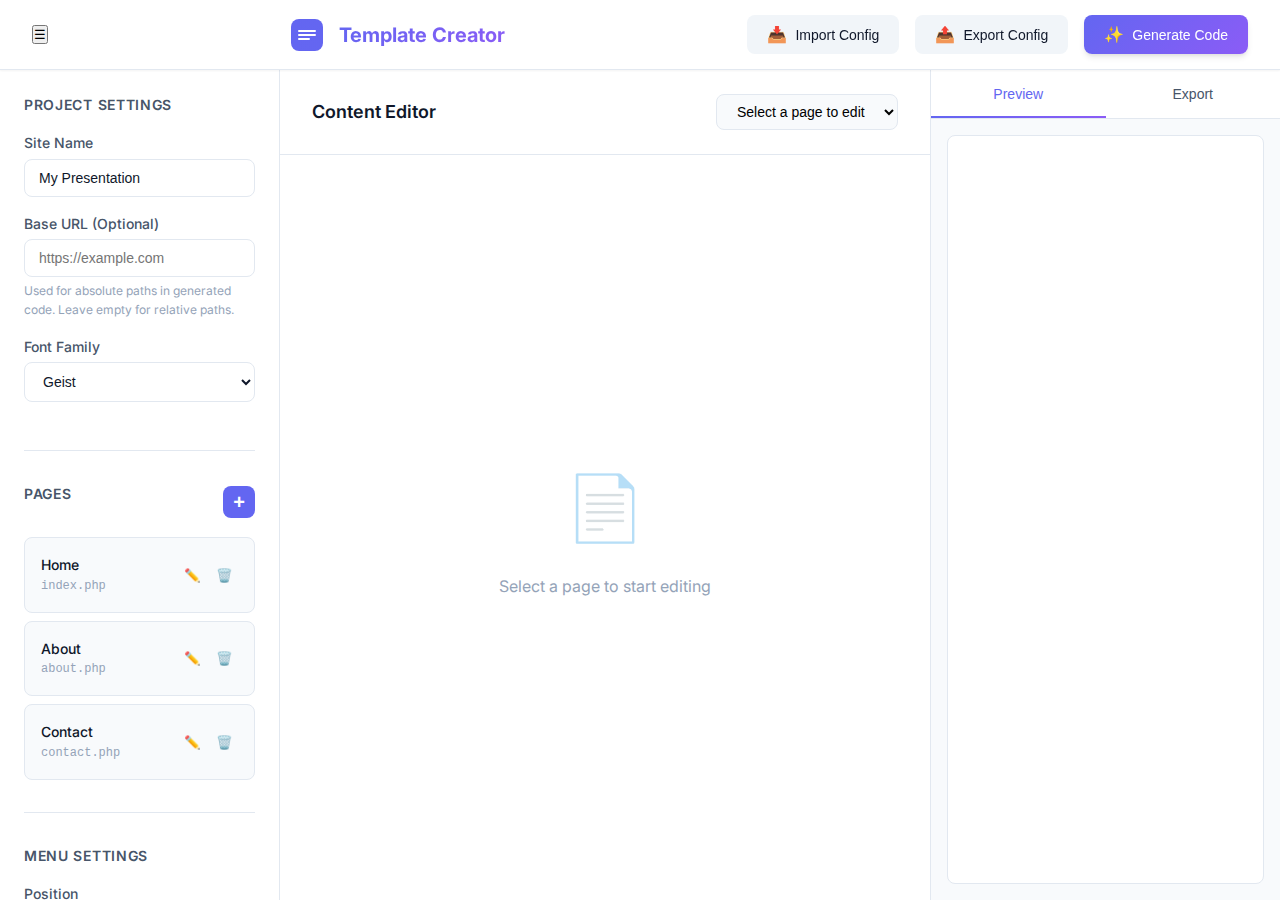
<file: index.html>
<!DOCTYPE html>
<html lang="en">

<head>
    <meta charset="UTF-8">
    <meta name="viewport" content="width=device-width, initial-scale=1.0">
    <title>Presentation Template Creator</title>
    <meta name="description" content="Create beautiful presentation templates and export PHP code">
    <link rel="preconnect" href="https://fonts.googleapis.com">
    <link rel="preconnect" href="https://fonts.gstatic.com" crossorigin>
    <link href="https://fonts.googleapis.com/css2?family=Inter:wght@300;400;500;600;700&display=swap" rel="stylesheet">
    <link rel="stylesheet" href="./style.css">
</head>

<body>
    <!-- Header -->
    <header class="app-header">
        <div class="header-content">
            <button class="menu-toggle" id="menuToggle" aria-label="Toggle menu">☰</button>
            <div class="logo">
                <svg width="32" height="32" viewBox="0 0 32 32" fill="none" xmlns="http://www.w3.org/2000/svg">
                    <rect width="32" height="32" rx="8" fill="url(#gradient)" />
                    <path d="M8 12h16M8 16h16M8 20h10" stroke="white" stroke-width="2" stroke-linecap="round" />
                    <defs>
                        <linearGradient id="gradient" x1="0" y1="0" x2="32" y2="32">
                            <stop offset="0%" stop-color="#6366f1" />
                            <stop offset="100%" stop-color="#8b5cf6" />
                        </linearGradient>
                    </defs>
                </svg>
                <h1>Template Creator</h1>
            </div>
            <div class="header-actions">
                <button class="btn btn-secondary" id="importBtn">
                    <span class="icon">📥</span> Import Config
                </button>
                <button class="btn btn-secondary" id="exportConfigBtn">
                    <span class="icon">📤</span> Export Config
                </button>
                <button class="btn btn-primary" id="generateBtn">
                    <span class="icon">✨</span> Generate Code
                </button>
            </div>
        </div>
    </header>

    <!-- Main Content -->
    <main class="app-main">
        <!-- Sidebar - Configuration -->
        <aside class="sidebar">
            <div class="sidebar-content">
                <!-- Project Settings -->
                <section class="config-section">
                    <h2 class="section-title">Project Settings</h2>
                    <div class="form-group">
                        <label for="siteName">Site Name</label>
                        <input type="text" id="siteName" placeholder="My Awesome Site" value="My Presentation">
                    </div>
                    <div class="form-group">
                        <label for="baseUrl">Base URL (Optional)</label>
                        <input type="text" id="baseUrl" placeholder="https://example.com" value="">
                        <small>Used for absolute paths in generated code. Leave empty for relative paths.</small>
                    </div>
                    <div class="form-group">
                        <label for="defaultFont">Font Family</label>
                        <select id="defaultFont">
                            <option value="Geist">Geist</option>
                            <option value="Inter">Inter</option>
                            <option value="Roboto">Roboto</option>
                            <option value="Outfit">Outfit</option>
                            <option value="Poppins">Poppins</option>
                            <option value="Montserrat">Montserrat</option>
                            <option value="Open Sans">Open Sans</option>
                            <option value="Lato">Lato</option>
                            <option value="Raleway">Raleway</option>
                            <option value="Nunito">Nunito</option>
                            <option value="Playfair Display">Playfair Display</option>
                            <option value="Merriweather">Merriweather</option>
                            <option value="Source Sans Pro">Source Sans Pro</option>
                            <option value="Work Sans">Work Sans</option>
                            <option value="DM Sans">DM Sans</option>
                            <option value="Plus Jakarta Sans">Plus Jakarta Sans</option>
                            <option value="Space Grotesk">Space Grotesk</option>
                            <option value="Manrope">Manrope</option>
                            <option value="Urbanist">Urbanist</option>
                            <option value="Lexend">Lexend</option>
                        </select>
                    </div>
                </section>

                <!-- Pages Management -->
                <section class="config-section">
                    <div class="section-header">
                        <h2 class="section-title">Pages</h2>
                        <button class="btn-icon" id="addPageBtn" title="Add Page">
                            <span>+</span>
                        </button>
                    </div>
                    <div id="pagesList" class="pages-list">
                        <!-- Pages will be dynamically added here -->
                    </div>
                </section>

                <!-- Menu Configuration -->
                <section class="config-section">
                    <h2 class="section-title">Menu Settings</h2>
                    <div class="form-group">
                        <label for="menuPosition">Position</label>
                        <select id="menuPosition">
                            <option value="fixed">Fixed Top</option>
                            <option value="sticky">Sticky</option>
                            <option value="static">Static</option>
                        </select>
                    </div>
                    <div class="form-group">
                        <label for="menuStyle">Style</label>
                        <select id="menuStyle">
                            <option value="pills">Pills (Recommended)</option>
                            <option value="underline">Underline</option>
                            <option value="buttons">Buttons</option>
                        </select>
                    </div>
                    <div class="form-group">
                        <label for="menuFontSize">Font Size: <span id="fontSizeValue">12px</span></label>
                        <input type="range" id="menuFontSize" min="8" max="24" value="12" step="1">
                    </div>
                    <div class="form-group">
                        <label for="menuColor">Menu Item Color</label>
                        <input type="color" id="menuColor" value="#666666">
                    </div>
                    <div class="form-group checkbox-group">
                        <input type="checkbox" id="autoHideMenu" checked>
                        <label for="autoHideMenu">Auto-hide on scroll</label>
                    </div>
                    <div class="form-group checkbox-group">
                        <input type="checkbox" id="backToTop" checked>
                        <label for="backToTop">Show "Back to Top" button</label>
                    </div>
                </section>

                <!-- Style Customization -->
                <section class="config-section">
                    <h2 class="section-title">Colors</h2>
                    <div class="color-grid">
                        <div class="form-group">
                            <label for="primaryColor">Primary</label>
                            <input type="color" id="primaryColor" value="#347419">
                        </div>
                        <div class="form-group">
                            <label for="secondaryColor">Secondary</label>
                            <input type="color" id="secondaryColor" value="#0dac76">
                        </div>
                        <div class="form-group">
                            <label for="bgColor">Background</label>
                            <input type="color" id="bgColor" value="#ffffff">
                        </div>
                    </div>
                </section>
            </div>
        </aside>

        <!-- Center - Content Editor -->
        <section class="content-editor">
            <div class="editor-header">
                <h2>Content Editor</h2>
                <select id="pageSelector" class="page-selector">
                    <option value="">Select a page to edit</option>
                </select>
            </div>
            <div class="editor-body" id="editorBody">
                <div class="empty-state">
                    <div class="empty-icon">📄</div>
                    <p>Select a page to start editing</p>
                </div>
            </div>
        </section>

        <!-- Right Panel - Preview & Export -->
        <aside class="preview-panel">
            <div class="panel-tabs">
                <button class="tab-btn active" data-tab="preview">Preview</button>
                <button class="tab-btn" data-tab="export">Export</button>
            </div>

            <!-- Preview Tab -->
            <div class="tab-content active" id="previewTab">
                <div class="preview-container">
                    <iframe id="previewFrame" title="Template Preview"></iframe>
                </div>
            </div>

            <!-- Export Tab -->
            <div class="tab-content" id="exportTab">
                <div class="export-controls">
                    <div class="file-tabs" id="fileTabs">
                        <!-- File tabs will be dynamically added -->
                    </div>
                    <div class="export-actions">
                        <button class="btn btn-secondary btn-sm" id="copyCodeBtn">
                            <span class="icon">📋</span> Copy
                        </button>
                        <button class="btn btn-primary btn-sm" id="downloadZipBtn">
                            <span class="icon">📦</span> Download ZIP
                        </button>
                    </div>
                </div>
                <div class="code-viewer">
                    <pre><code id="codeDisplay">// Click "Generate Code" to see the output</code></pre>
                </div>
            </div>
        </aside>
    </main>

    <!-- Add Page Modal -->
    <div class="modal" id="addPageModal">
        <div class="modal-content">
            <div class="modal-header">
                <h3>Add New Page</h3>
                <button class="modal-close" id="closeModal">&times;</button>
            </div>
            <div class="modal-body">
                <div class="form-group">
                    <label for="newPageName">Page Name</label>
                    <input type="text" id="newPageName" placeholder="e.g., About Us">
                </div>
                <div class="form-group">
                    <label for="newPageSlug">Filename (slug)</label>
                    <input type="text" id="newPageSlug" placeholder="e.g., about">
                    <small>Will be saved as: filename.php</small>
                </div>
            </div>
            <div class="modal-footer">
                <button class="btn btn-secondary" id="cancelAddPage">Cancel</button>
                <button class="btn btn-primary" id="confirmAddPage">Add Page</button>
            </div>
        </div>
    </div>

    <!-- Hidden file input for import -->
    <input type="file" id="importFileInput" accept=".json" style="display: none;">

    <script src="./script.js"></script>
</body>

</html>
</file>
<file: style.css>
:root {
    /* Colors */
    --primary: #6366f1;
    --primary-dark: #4f46e5;
    --secondary: #8b5cf6;
    --accent: #06b6d4;
    --success: #10b981;
    --warning: #f59e0b;
    --danger: #ef4444;
    
    --bg-primary: #ffffff;
    --bg-secondary: #f8fafc;
    --bg-tertiary: #f1f5f9;
    --bg-dark: #0f172a;
    
    --text-primary: #0f172a;
    --text-secondary: #475569;
    --text-tertiary: #94a3b8;
    --text-inverse: #ffffff;
    
    --border: #e2e8f0;
    --border-dark: #cbd5e1;
    
    /* Spacing */
    --spacing-xs: 0.25rem;
    --spacing-sm: 0.5rem;
    --spacing-md: 1rem;
    --spacing-lg: 1.5rem;
    --spacing-xl: 2rem;
    --spacing-2xl: 3rem;
    
    /* Typography */
    --font-primary: 'Inter', -apple-system, BlinkMacSystemFont, 'Segoe UI', sans-serif;
    --font-mono: 'Fira Code', 'Courier New', monospace;
    
    /* Shadows */
    --shadow-sm: 0 1px 2px 0 rgba(0, 0, 0, 0.05);
    --shadow-md: 0 4px 6px -1px rgba(0, 0, 0, 0.1), 0 2px 4px -1px rgba(0, 0, 0, 0.06);
    --shadow-lg: 0 10px 15px -3px rgba(0, 0, 0, 0.1), 0 4px 6px -2px rgba(0, 0, 0, 0.05);
    --shadow-xl: 0 20px 25px -5px rgba(0, 0, 0, 0.1), 0 10px 10px -5px rgba(0, 0, 0, 0.04);
    
    /* Transitions */
    --transition-fast: 150ms cubic-bezier(0.4, 0, 0.2, 1);
    --transition-base: 250ms cubic-bezier(0.4, 0, 0.2, 1);
    --transition-slow: 350ms cubic-bezier(0.4, 0, 0.2, 1);
    
    /* Border Radius */
    --radius-sm: 0.375rem;
    --radius-md: 0.5rem;
    --radius-lg: 0.75rem;
    --radius-xl: 1rem;
    --radius-full: 9999px;
    
    /* Layout */
    --header-height: 70px;
    --sidebar-width: 320px;
    --preview-width: 400px;
}

/* Reset & Base Styles */
*, *::before, *::after {
    box-sizing: border-box;
    margin: 0;
    padding: 0;
}

html {
    font-size: 16px;
    -webkit-font-smoothing: antialiased;
    -moz-osx-font-smoothing: grayscale;
}

body {
    font-family: var(--font-primary);
    background: var(--bg-secondary);
    color: var(--text-primary);
    line-height: 1.6;
    overflow-x: hidden;
}

/* Header */
.app-header {
    position: fixed;
    top: 0;
    left: 0;
    right: 0;
    height: var(--header-height);
    background: var(--bg-primary);
    border-bottom: 1px solid var(--border);
    z-index: 1000;
    box-shadow: var(--shadow-sm);
}

.header-content {
    display: flex;
    justify-content: space-between;
    align-items: center;
    height: 100%;
    padding: 0 var(--spacing-xl);
    max-width: 100%;
}

.logo {
    display: flex;
    align-items: center;
    gap: var(--spacing-md);
}

.logo h1 {
    font-size: 1.25rem;
    font-weight: 700;
    background: linear-gradient(135deg, var(--primary), var(--secondary));
    -webkit-background-clip: text;
    -webkit-text-fill-color: transparent;
    background-clip: text;
}

.header-actions {
    display: flex;
    gap: var(--spacing-md);
}

/* Buttons */
.btn {
    display: inline-flex;
    align-items: center;
    gap: var(--spacing-sm);
    padding: 0.625rem 1.25rem;
    font-size: 0.875rem;
    font-weight: 500;
    border: none;
    border-radius: var(--radius-md);
    cursor: pointer;
    transition: all var(--transition-base);
    white-space: nowrap;
}

.btn-primary {
    background: linear-gradient(135deg, var(--primary), var(--secondary));
    color: var(--text-inverse);
    box-shadow: var(--shadow-md);
}

.btn-primary:hover {
    transform: translateY(-2px);
    box-shadow: var(--shadow-lg);
}

.btn-secondary {
    background: var(--bg-tertiary);
    color: var(--text-primary);
}

.btn-secondary:hover {
    background: var(--border-dark);
}

.btn-sm {
    padding: 0.5rem 1rem;
    font-size: 0.8125rem;
}

.btn-icon {
    display: inline-flex;
    align-items: center;
    justify-content: center;
    width: 32px;
    height: 32px;
    padding: 0;
    background: var(--primary);
    color: var(--text-inverse);
    border: none;
    border-radius: var(--radius-md);
    cursor: pointer;
    font-size: 1.25rem;
    font-weight: 600;
    transition: all var(--transition-base);
}

.btn-icon:hover {
    background: var(--primary-dark);
    transform: scale(1.05);
}

.icon {
    font-size: 1rem;
}

/* Main Layout */
.app-main {
    display: grid;
    grid-template-columns: var(--sidebar-width) 1fr var(--preview-width);
    gap: 0;
    margin-top: var(--header-height);
    height: calc(100vh - var(--header-height));
}

/* Sidebar */
.sidebar {
    background: var(--bg-primary);
    border-right: 1px solid var(--border);
    overflow-y: auto;
    scrollbar-width: thin;
    scrollbar-color: var(--border-dark) transparent;
}

.sidebar::-webkit-scrollbar {
    width: 6px;
}

.sidebar::-webkit-scrollbar-track {
    background: transparent;
}

.sidebar::-webkit-scrollbar-thumb {
    background: var(--border-dark);
    border-radius: var(--radius-full);
}

.sidebar-content {
    padding: var(--spacing-lg);
}

.config-section {
    margin-bottom: var(--spacing-xl);
    padding-bottom: var(--spacing-xl);
    border-bottom: 1px solid var(--border);
}

.config-section:last-child {
    border-bottom: none;
}

.section-header {
    display: flex;
    justify-content: space-between;
    align-items: center;
    margin-bottom: var(--spacing-md);
}

.section-title {
    font-size: 0.875rem;
    font-weight: 600;
    text-transform: uppercase;
    letter-spacing: 0.05em;
    color: var(--text-secondary);
    margin-bottom: var(--spacing-md);
}

/* Form Elements */
.form-group {
    margin-bottom: var(--spacing-md);
}

.form-group label {
    display: block;
    font-size: 0.875rem;
    font-weight: 500;
    color: var(--text-secondary);
    margin-bottom: var(--spacing-xs);
}

.form-group input[type="text"],
.form-group input[type="url"],
.form-group select {
    width: 100%;
    padding: 0.625rem 0.875rem;
    font-size: 0.875rem;
    border: 1px solid var(--border);
    border-radius: var(--radius-md);
    background: var(--bg-primary);
    color: var(--text-primary);
    transition: all var(--transition-base);
}

.form-group input:focus,
.form-group select:focus {
    outline: none;
    border-color: var(--primary);
    box-shadow: 0 0 0 3px rgba(99, 102, 241, 0.1);
}

.form-group input[type="color"] {
    width: 100%;
    height: 40px;
    border: 1px solid var(--border);
    border-radius: var(--radius-md);
    cursor: pointer;
}

.form-group small {
    display: block;
    font-size: 0.75rem;
    color: var(--text-tertiary);
    margin-top: var(--spacing-xs);
}

.checkbox-group {
    display: flex;
    align-items: center;
    gap: var(--spacing-sm);
}

.checkbox-group input[type="checkbox"] {
    width: 18px;
    height: 18px;
    cursor: pointer;
    accent-color: var(--primary);
}

.checkbox-group label {
    margin: 0;
    cursor: pointer;
}

.color-grid {
    display: grid;
    grid-template-columns: repeat(2, 1fr);
    gap: var(--spacing-md);
}

/* Pages List */
.pages-list {
    display: flex;
    flex-direction: column;
    gap: var(--spacing-sm);
}

.page-item {
    display: flex;
    align-items: center;
    justify-content: space-between;
    padding: var(--spacing-md);
    background: var(--bg-secondary);
    border: 1px solid var(--border);
    border-radius: var(--radius-md);
    transition: all var(--transition-base);
    cursor: pointer;
}

.page-item:hover {
    background: var(--bg-tertiary);
    border-color: var(--border-dark);
}

.page-item.active {
    background: linear-gradient(135deg, rgba(99, 102, 241, 0.1), rgba(139, 92, 246, 0.1));
    border-color: var(--primary);
}

.page-info {
    flex: 1;
}

.page-name {
    font-weight: 500;
    font-size: 0.875rem;
    color: var(--text-primary);
}

.page-slug {
    font-size: 0.75rem;
    color: var(--text-tertiary);
    font-family: var(--font-mono);
}

.page-actions {
    display: flex;
    gap: var(--spacing-xs);
}

.page-actions button {
    width: 28px;
    height: 28px;
    display: flex;
    align-items: center;
    justify-content: center;
    border: none;
    background: transparent;
    color: var(--text-tertiary);
    border-radius: var(--radius-sm);
    cursor: pointer;
    transition: all var(--transition-fast);
}

.page-actions button:hover {
    background: var(--bg-primary);
    color: var(--text-primary);
}

.page-actions .delete-btn:hover {
    background: var(--danger);
    color: var(--text-inverse);
}

/* Content Editor */
.content-editor {
    background: var(--bg-primary);
    display: flex;
    flex-direction: column;
    overflow: hidden;
}

.editor-header {
    display: flex;
    justify-content: space-between;
    align-items: center;
    padding: var(--spacing-lg) var(--spacing-xl);
    border-bottom: 1px solid var(--border);
}

.editor-header h2 {
    font-size: 1.125rem;
    font-weight: 600;
}

.page-selector {
    padding: 0.5rem 1rem;
    font-size: 0.875rem;
    border: 1px solid var(--border);
    border-radius: var(--radius-md);
    background: var(--bg-secondary);
    cursor: pointer;
}

.editor-body {
    flex: 1;
    overflow-y: auto;
    padding: var(--spacing-xl);
}

.empty-state {
    display: flex;
    flex-direction: column;
    align-items: center;
    justify-content: center;
    height: 100%;
    color: var(--text-tertiary);
}

.empty-icon {
    font-size: 4rem;
    margin-bottom: var(--spacing-md);
    opacity: 0.5;
}

.editor-form {
    max-width: 800px;
}

.editor-form .form-group textarea {
    width: 100%;
    min-height: 300px;
    padding: var(--spacing-md);
    font-size: 0.875rem;
    font-family: var(--font-mono);
    border: 1px solid var(--border);
    border-radius: var(--radius-md);
    background: var(--bg-secondary);
    color: var(--text-primary);
    resize: vertical;
    line-height: 1.6;
}

.editor-form .form-group textarea:focus {
    outline: none;
    border-color: var(--primary);
    box-shadow: 0 0 0 3px rgba(99, 102, 241, 0.1);
}

/* Preview Panel */
.preview-panel {
    background: var(--bg-primary);
    border-left: 1px solid var(--border);
    display: flex;
    flex-direction: column;
    overflow: hidden;
}

.panel-tabs {
    display: flex;
    border-bottom: 1px solid var(--border);
}

.tab-btn {
    flex: 1;
    padding: var(--spacing-md);
    font-size: 0.875rem;
    font-weight: 500;
    border: none;
    background: transparent;
    color: var(--text-secondary);
    cursor: pointer;
    transition: all var(--transition-base);
    position: relative;
}

.tab-btn:hover {
    color: var(--text-primary);
    background: var(--bg-secondary);
}

.tab-btn.active {
    color: var(--primary);
}

.tab-btn.active::after {
    content: '';
    position: absolute;
    bottom: 0;
    left: 0;
    right: 0;
    height: 2px;
    background: linear-gradient(90deg, var(--primary), var(--secondary));
}

.tab-content {
    display: none;
    flex: 1;
    overflow: hidden;
}

.tab-content.active {
    display: flex;
    flex-direction: column;
}

.preview-container {
    flex: 1;
    padding: var(--spacing-md);
    background: var(--bg-secondary);
}

#previewFrame {
    width: 100%;
    height: 100%;
    border: 1px solid var(--border);
    border-radius: var(--radius-md);
    background: white;
}

/* Export Tab */
.export-controls {
    padding: var(--spacing-md);
    border-bottom: 1px solid var(--border);
    display: flex;
    justify-content: space-between;
    align-items: center;
    gap: var(--spacing-md);
}

.file-tabs {
    display: flex;
    gap: var(--spacing-xs);
    flex-wrap: wrap;
    flex: 1;
}

.file-tab {
    padding: 0.375rem 0.75rem;
    font-size: 0.75rem;
    font-family: var(--font-mono);
    background: var(--bg-secondary);
    border: 1px solid var(--border);
    border-radius: var(--radius-sm);
    cursor: pointer;
    transition: all var(--transition-fast);
}

.file-tab:hover {
    background: var(--bg-tertiary);
}

.file-tab.active {
    background: var(--primary);
    color: var(--text-inverse);
    border-color: var(--primary);
}

.export-actions {
    display: flex;
    gap: var(--spacing-sm);
}

.code-viewer {
    flex: 1;
    overflow: auto;
    background: var(--bg-dark);
    padding: var(--spacing-md);
}

.code-viewer pre {
    margin: 0;
    font-family: var(--font-mono);
    font-size: 0.8125rem;
    line-height: 1.6;
}

.code-viewer code {
    color: #e2e8f0;
}

/* Modal */
.modal {
    display: none;
    position: fixed;
    top: 0;
    left: 0;
    right: 0;
    bottom: 0;
    background: rgba(0, 0, 0, 0.5);
    backdrop-filter: blur(4px);
    z-index: 2000;
    align-items: center;
    justify-content: center;
    animation: fadeIn var(--transition-base);
}

.modal.active {
    display: flex;
}

@keyframes fadeIn {
    from {
        opacity: 0;
    }
    to {
        opacity: 1;
    }
}

.modal-content {
    background: var(--bg-primary);
    border-radius: var(--radius-lg);
    box-shadow: var(--shadow-xl);
    width: 90%;
    max-width: 500px;
    animation: slideUp var(--transition-base);
}

@keyframes slideUp {
    from {
        transform: translateY(20px);
        opacity: 0;
    }
    to {
        transform: translateY(0);
        opacity: 1;
    }
}

.modal-header {
    display: flex;
    justify-content: space-between;
    align-items: center;
    padding: var(--spacing-lg) var(--spacing-xl);
    border-bottom: 1px solid var(--border);
}

.modal-header h3 {
    font-size: 1.125rem;
    font-weight: 600;
}

.modal-close {
    width: 32px;
    height: 32px;
    display: flex;
    align-items: center;
    justify-content: center;
    border: none;
    background: transparent;
    font-size: 1.5rem;
    color: var(--text-tertiary);
    cursor: pointer;
    border-radius: var(--radius-sm);
    transition: all var(--transition-fast);
}

.modal-close:hover {
    background: var(--bg-secondary);
    color: var(--text-primary);
}

.modal-body {
    padding: var(--spacing-xl);
}

.modal-footer {
    display: flex;
    justify-content: flex-end;
    gap: var(--spacing-md);
    padding: var(--spacing-lg) var(--spacing-xl);
    border-top: 1px solid var(--border);
}

/* Responsive Design */
@media (max-width: 1400px) {
    :root {
        --preview-width: 350px;
        --sidebar-width: 280px;
    }
}

@media (max-width: 1024px) {
    .app-main {
        grid-template-columns: var(--sidebar-width) 1fr;
    }
    
    .preview-panel {
        position: fixed;
        top: var(--header-height);
        right: -100%;
        width: 400px;
        height: calc(100vh - var(--header-height));
        z-index: 999;
        transition: right var(--transition-slow);
        box-shadow: var(--shadow-xl);
    }
    
    .preview-panel.open {
        right: 0;
    }
}

@media (max-width: 768px) {
    .header-content {
        padding: 0 var(--spacing-md);
    }
    
    .header-actions .btn {
        padding: 0.5rem 0.75rem;
        font-size: 0.8125rem;
    }
    
    .header-actions .btn .icon {
        display: none;
    }
    
    .app-main {
        grid-template-columns: 1fr;
    }
    
    .sidebar {
        position: fixed;
        top: var(--header-height);
        left: -100%;
        width: 280px;
        height: calc(100vh - var(--header-height));
        z-index: 999;
        transition: left var(--transition-slow);
        box-shadow: var(--shadow-xl);
    }
    
    .sidebar.open {
        left: 0;
    }
}

/* Utility Classes */
.hidden {
    display: none !important;
}

.text-center {
    text-align: center;
}

.mt-1 { margin-top: var(--spacing-md); }
.mb-1 { margin-bottom: var(--spacing-md); }
.ml-1 { margin-left: var(--spacing-md); }
.mr-1 { margin-right: var(--spacing-md); }
</file>
